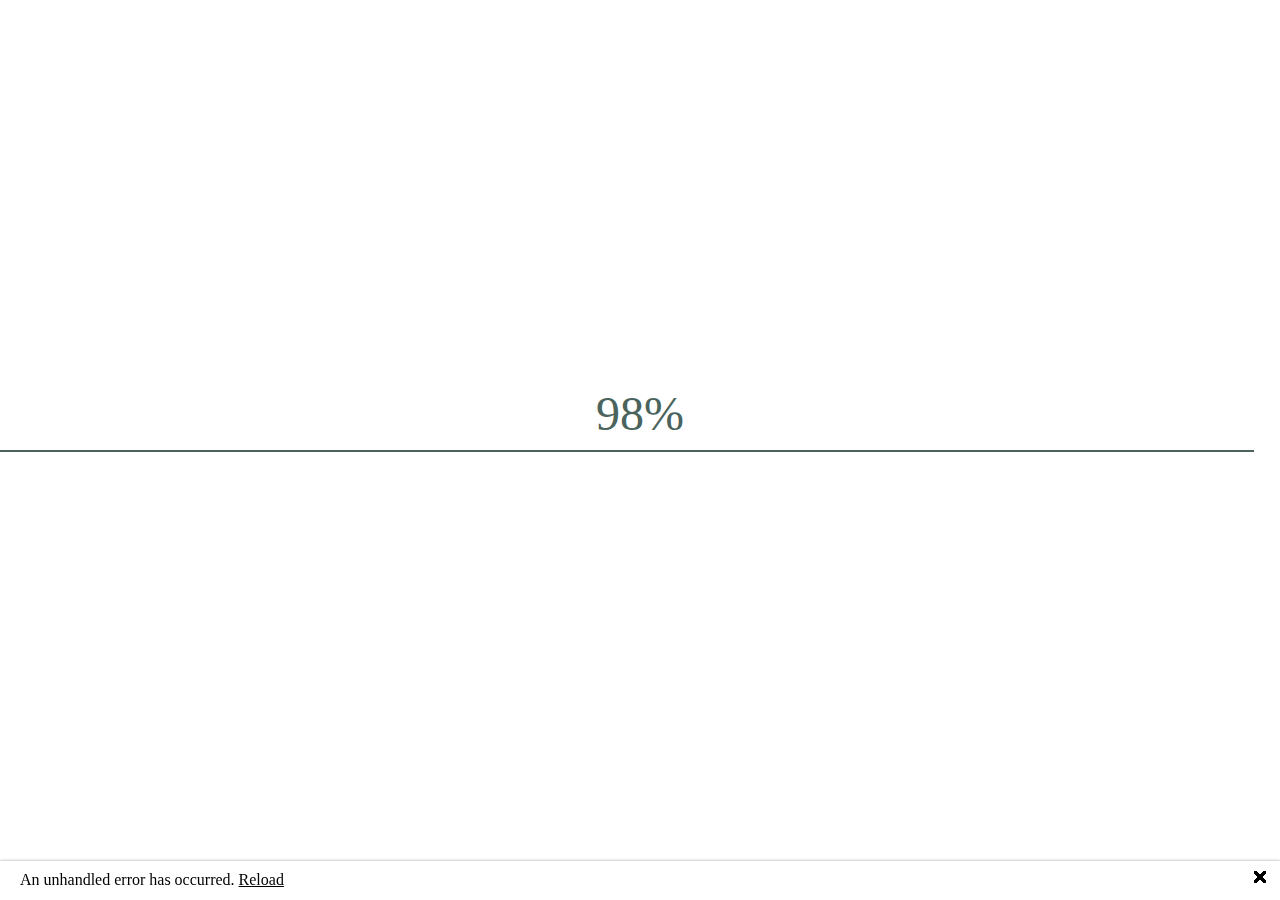
<file: index.html>
<!DOCTYPE html>
<html>

<base href="/"/>


<head>
    <meta charset="utf-8"/>
    <meta name="viewport" content="width=device-width, initial-scale=1.0, maximum-scale=1.0, user-scalable=no"/>
    <title>Hongtao Zhang</title>
    <base href="/"/>
    <link href="_content/MudBlazor/MudBlazor.min.css" rel="stylesheet"/>
    <link href="_content/BlazorTypewriter/styles.css" rel="stylesheet"/>

    <link href="https://fonts.googleapis.com/css?family=Roboto:300,400,500,700&display=swap" rel="stylesheet"/>
    <link href="https://fonts.googleapis.com/css2?family=Roboto+Mono&display=swap" rel="stylesheet"/>
<!--    <link href="AssemblyName.styles.css" rel="stylesheet">-->
    <link href="index.css" rel="stylesheet"/>
    <link href="Website.styles.css" rel="stylesheet">
</head>

<body>
<div id="app">
    <div class="progress-bar"></div>
    <h1 class="loading-count"></h1>
</div>

<div id="blazor-error-ui">
    An unhandled error has occurred.
    <a href="" class="reload">Reload</a>
    <a class="dismiss">🗙</a>
</div>
<script src="_framework/blazor.webassembly.js"></script>
<script src="_content/MudBlazor/MudBlazor.min.js"></script>
<script>
    function toggleTheme(darkmode) {
        if (darkmode) {
            document.documentElement.setAttribute("data-theme", "dark");
        } else {
            document.documentElement.setAttribute("data-theme", "light");
        }
    }

    window["getWindowDimensions"] = function () {
        return {
            width: window.innerWidth,
            height: window.innerHeight
        };
    };

    let crypto = window.crypto;
    let ivLen = 16; // the IV is always 16 bytes

    function separateIvFromData(buf) {
        const iv = new Uint8Array(ivLen);
        const data = new Uint8Array(buf.length - ivLen);
        Array.prototype.forEach.call(buf, function (byte, i) {
            if (i < ivLen) {
                iv[i] = byte;
            } else {
                data[i - ivLen] = byte;
            }
        });
        return {iv: iv, data: data};
    }

    window["encryptAsync"] = async function (buf, rawKey) {
        var key = await crypto.subtle.importKey(
            'raw'
            , rawKey.buffer
            , {name: 'AES-CBC'}
            , false
            , ['decrypt', 'encrypt']
        );

        return await crypto.subtle.encrypt(
            {name: 'AES-CBC', iv: new Uint8Array(16).buffer}
            , key
            , buf
        );
    }

    window["decryptAsync"] = async function (buf, rawKey, iv) {

        var key = await crypto.subtle.importKey(
            'raw'
            , rawKey.buffer
            , {name: 'AES-CBC'}
            , false
            , ['decrypt', 'encrypt']
        );
        return new Uint8Array(await crypto.subtle.decrypt(
            {name: 'AES-CBC', iv: iv}
            , key
            , buf
        ));
    }
</script>

<!-- Start Single Page Apps for GitHub Pages -->
<script type="text/javascript">
    // Single Page Apps for GitHub Pages
    // https://github.com/rafrex/spa-github-pages
    // Copyright (c) 2016 Rafael Pedicini, licensed under the MIT License
    // ----------------------------------------------------------------------
    // This script checks to see if a redirect is present in the query string
    // and converts it back into the correct url and adds it to the
    // browser's history using window.history.replaceState(...),
    // which won't cause the browser to attempt to load the new url.
    // When the single page app is loaded further down in this file,
    // the correct url will be waiting in the browser's history for
    // the single page app to route accordingly.
    (function (l) {
        if (l.search) {
            const q = {};
            l.search.slice(1).split('&').forEach(function (v) {
                const a = v.split('=');
                q[a[0]] = a.slice(1).join('=').replace(/~and~/g, '&');
            });
            if (q.p !== undefined) {
                window.history.replaceState(null, null,
                    l.pathname.slice(0, -1) + (q.p || '') +
                    (q.q ? ('?' + q.q) : '') +
                    l.hash
                );
            }
        }
    }(window.location))
</script>
<!-- End Single Page Apps for GitHub Pages -->
</body>

</html>
</file>
<file: _content/BlazorTypewriter/styles.css>
﻿.typewriter {
    animation: blink 1s step-start infinite;
    border-right: .15em solid;
}

@keyframes blink {
    50% {
        border-color: transparent;
    }
}

@-webkit-keyframes blink {
    50% {
        border-color: transparent;
    }
}
</file>
<file: index.css>
@import url(https://fonts.googleapis.com/css?family=Raleway:100,200,300);


.progress-bar {
    position: absolute;
    top: 50%;
    height: 2px;
    background: #4a635d;
    width: var(--blazor-load-percentage, 0%);
}

.loading-count {
    position: absolute;
    top: 50%;
    width: 100%;
    text-align: center;
    font-weight: 100;
    font-size: 3em;
    margin-top: -1.33em;
    color: #4a635d;
}


.loading-count:after {
    content: var(--blazor-load-percentage-text, "0%");
}

.done {
    top: 0;
    height: 100%;
    width: 100%;
    transition: all .33s ease;
}

.count {
    position: absolute;
    top: 50%;
    width: 100%;
    text-align: center;
    font-weight: 100;
    font-size: 3em;
    margin-top: -1.33em;
    color: #af71af;
}
</file>
<file: Website.styles.css>
/* /Pages/Index.razor.rz.scp.css */
a[id][b-kf1h7uruxe]::before {
    content: '';
    display: block;
    height: 20px;
}
/* /Pages/UW-Madison.razor.rz.scp.css */
/* /Shared/MainLayout.razor.rz.scp.css */
[b-sy2l7isrkd] .app-bar-shadow {
    
}
</file>
